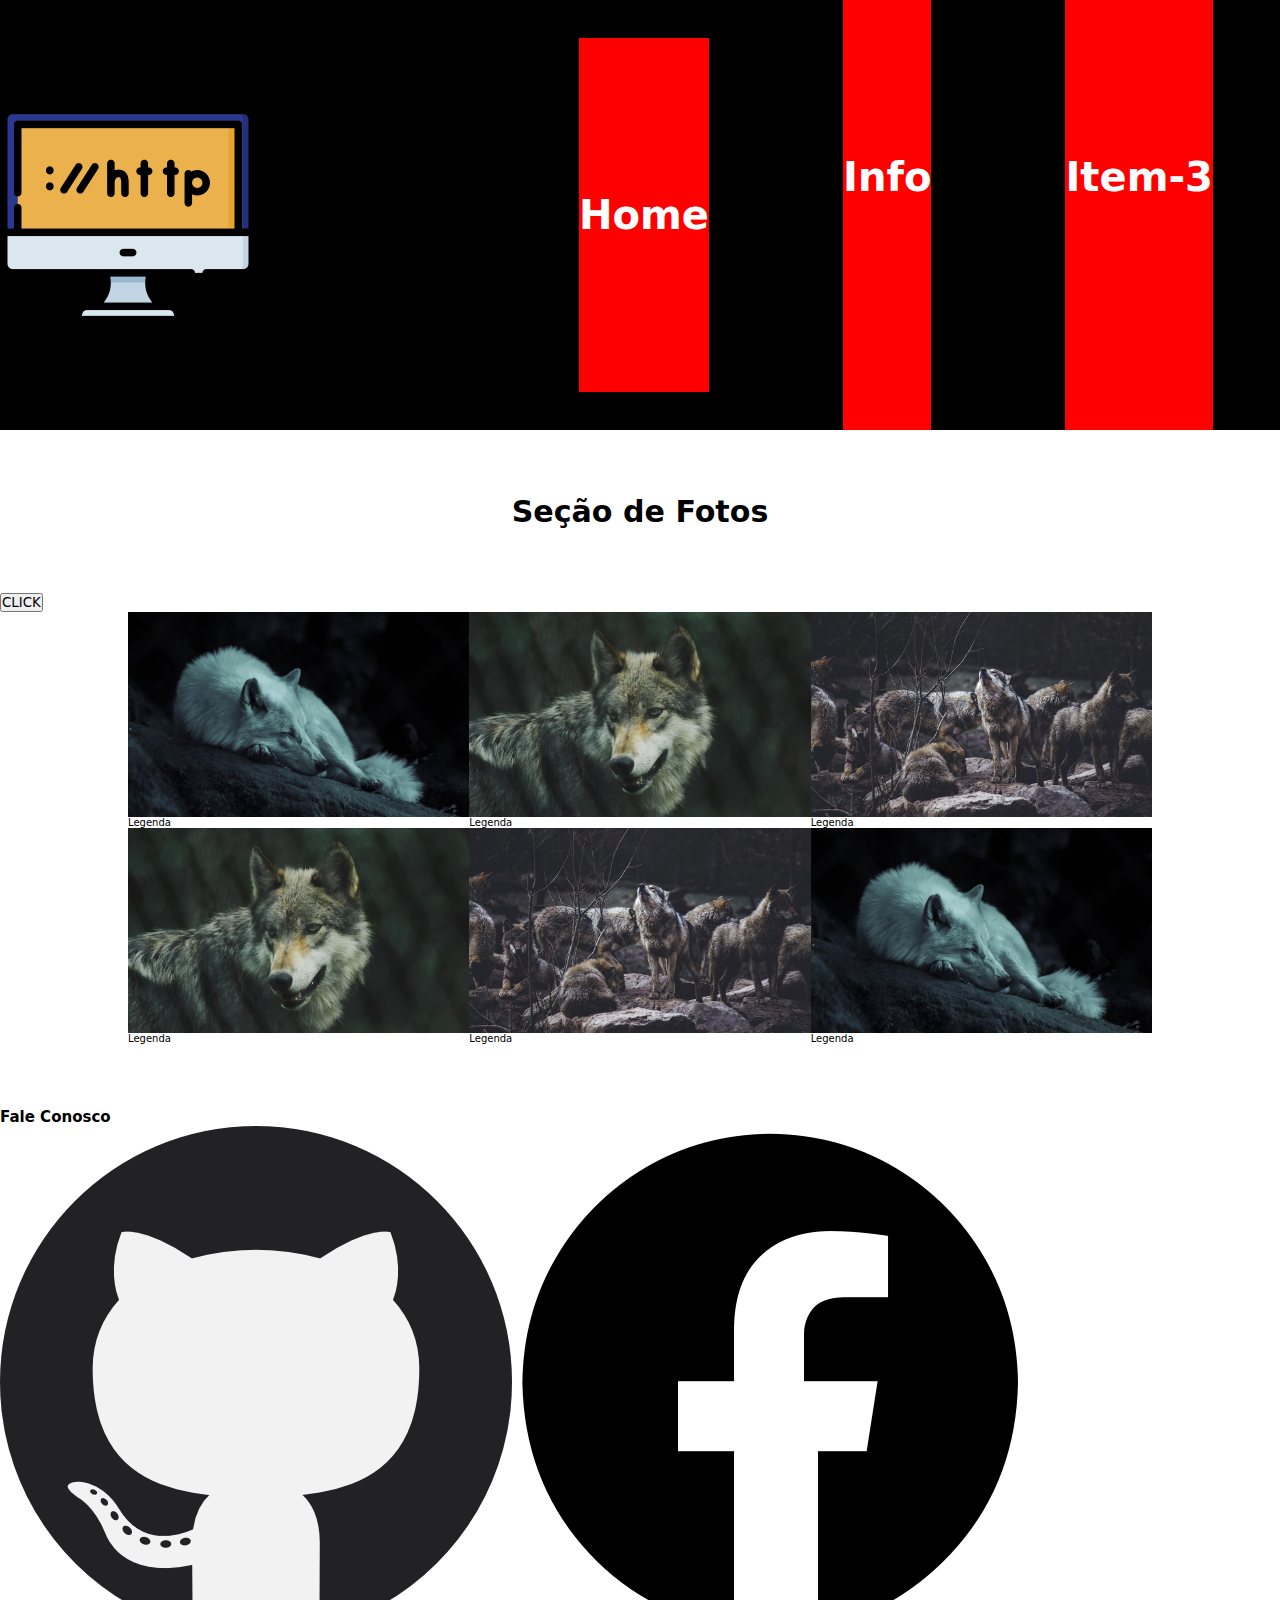
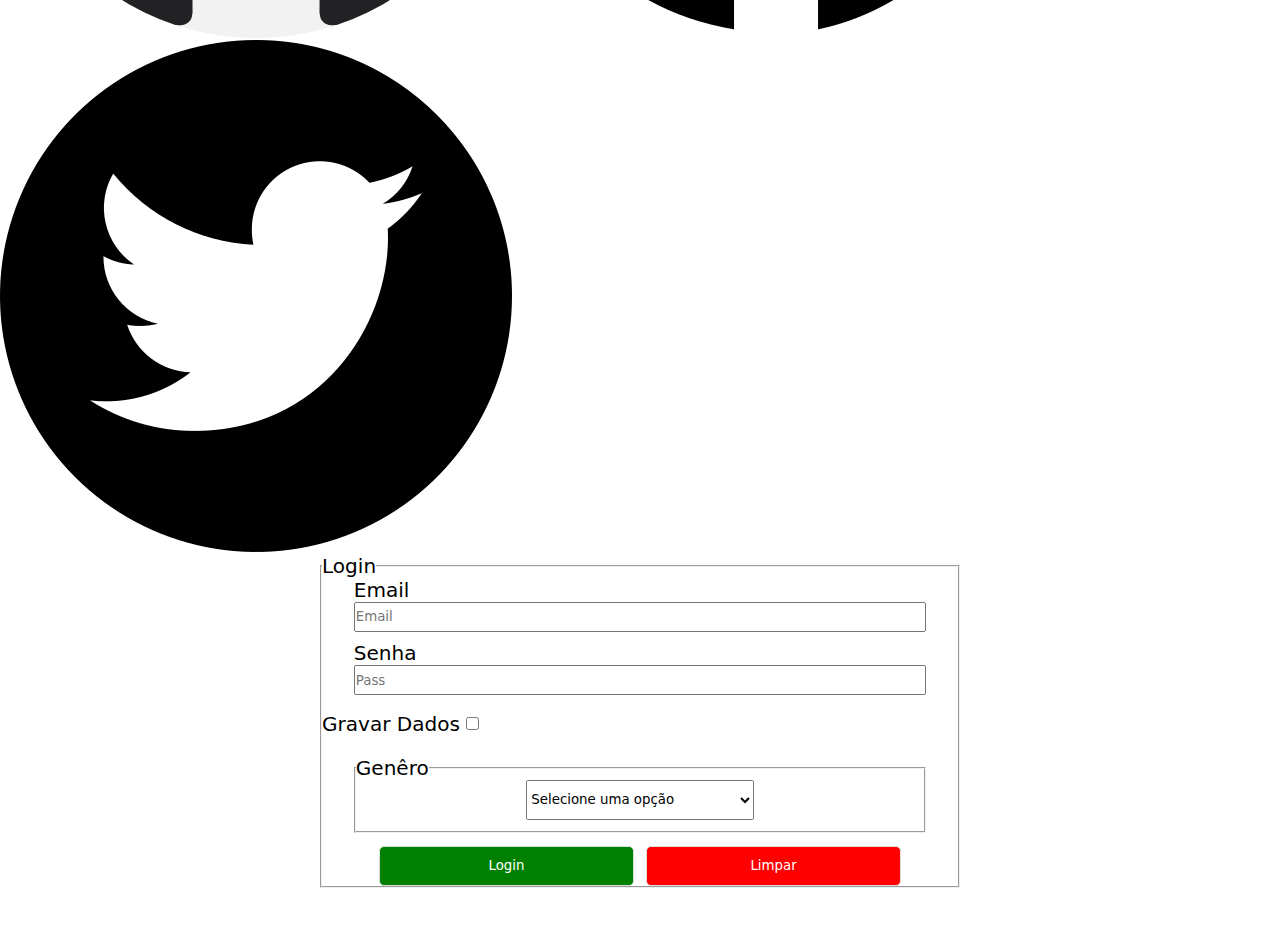
<file: index.html>
<!DOCTYPE html>
<html lang="pt-br">

<head>
    <meta charset="UTF-8">
    <meta http-equiv="X-UA-Compatible" content="IE=edge">
    <meta name="viewport" content="width=device-width, initial-scale=1.0">
    <title>My-Layout</title>
    <link rel="stylesheet" href="./css/estilo.css">

    <!-- <script>
        //COMENTÁRIO DE LINHA
        /*
            COMENTÁRIO DE BLOCO
        */

        //Declarando variáveis com a palavra reservada var.
        var nr1 = 10;
        var nr2 = 5;

        //Realizando a soma dos valores direto!
        console.log(nr1+nr2);

        //Declarando variáveis com a palavra reservada var.
        var nr3 = "10";
        var nr4 = "5";

        //Realizando a soma dos valores direto!
        console.log(nr3+nr4);
        //Utilizando uma função interna de parseamento
        console.log( parseInt(nr3) + parseInt(nr4));

        //Realizando a subtração dos valores direto!
        console.log("RESULTADO : " + (parseInt(nr3) - parseInt(nr4)));

    </script> -->

    <script src="./js/script.js" defer></script>

</head>

<body>

    <header class="cabecalho">
        <img src="./img/logo.png" alt="Monitor de computador.">
        <nav>
            <a class="tit-sec" href="./index.html">Home</a>
            <a href="./info.html">Info</a>
            <a href="#">Item-3</a>
        </nav>
    </header>

    <h2 class="tit-sec">Seção de Fotos</h2>

    <button id="meu-btn"><span>CLICK</span></button>

    <section class="conteudo">
        <div>
            <img src="./img/lobo1.jpg" alt="Lobo">
            <p>Legenda</p>
        </div>
        <div>
            <img src="./img/lobo2.jpg" alt="Lobo">
            <p>Legenda</p>
        </div>
        <div>
            <img src="./img/lobo3.jpg" alt="Lobo">
            <p>Legenda</p>
        </div>
        <div>
            <img src="./img/lobo4.jpg" alt="Lobo">
            <p>Legenda</p>
        </div>
        <div>
            <img src="./img/lobo5.jpg" alt="Lobo">
            <p>Legenda</p>
        </div>
        <div>
            <img src="./img/lobo6.jpg" alt="Lobo">
            <p>Legenda</p>
        </div>
    </section>

    <footer class="rodape">
        <h2>Fale Conosco</h2>
        <nav>
            <a href="#"><img src="./img/social-1.png" alt="Logo github"></a>
            <a href="#"><img src="./img/social-2.png" alt="Logo facebook"></a>
            <a href="#"><img src="./img/social-3.png" alt="Logo twitter"></a>
        </nav>
        <div>
            <form action="index.html" method="POST" onsubmit="return false">
                <fieldset>
                    <legend>Login</legend>
                    <div>
                        <label class="lbl-txt" for="idEmail">Email</label>
                        <input type="email" name="txtEmail" id="idEmail" placeholder="Email" required>
                    </div>
                    <div>
                        <label class="lbl-txt" for="idPass">Senha</label>
                        <input type="password" name="txtPass" id="idPass" placeholder="Pass"
                            pattern="(?=.*\d)(?=.*[a-z])(?=.*[A-Z]).{8,}"
                            title="Precisa conter no mínimo 8 caractéres e um em maiusculo e pelo menos um em minusculo.">
                    </div>
                    <div>
                        <label for="idGrava">Gravar Dados</label>
                        <input type="checkbox" name="chbGrava" id="idGrava" value="gravar">
                    </div>
                    <div>
                        <fieldset>
                            <legend>Genêro</legend>
                        <select name="selGenero" id="idGenero">
                            <option selected="selected" value="-">Selecione uma opção</option>
                            <option value="m">Masculino</option>
                            <option value="f">Feminino</option>
                            <option value="o">Outros</option>
                        </select>
                    </fieldset>
                    </div>
                    <div class="btn">
                        <button onclick="document.write('Olá Mundo!')" type="submit">Login</button>
                        <button type="reset">Limpar</button>
                    </div>
                </fieldset>
            </form>
        </div>
    </footer>


    <!-- <script>
        //COMENTÁRIO DE LINHA
        /*
            COMENTÁRIO DE BLOCO
        */

        //Declarando variáveis com a palavra reservada var.
        var nr1 = 10;
        var nr2 = 5;

        //Realizando a soma dos valores direto!
        console.log(nr1+nr2);

        //Declarando variáveis com a palavra reservada var.
        var nr3 = "10";
        var nr4 = "5";

        //Realizando a soma dos valores direto!
        console.log(nr3+nr4);
        //Utilizando uma função interna de parseamento
        console.log( parseInt(nr3) + parseInt(nr4));
        //Realizando a subtração dos valores direto!
        console.log("RESULTADO DA SUBTRAÇÃO: " + (parseInt(nr3) - parseInt(nr4)));

        //Realizando a divisão dos valores direto!
        console.log("RESULTADO DA DIVISÃO: " + (parseInt(nr3) / parseInt(nr4)));

        //Realizando o processo para recuperar o resto da divisão.
        console.log(`RESTO DA DIVISÃO DE ${nr3} POR ${nr4} = ${(parseInt(nr3) % parseInt(nr4))}`);

    </script> -->

</body>

</html>
</file>
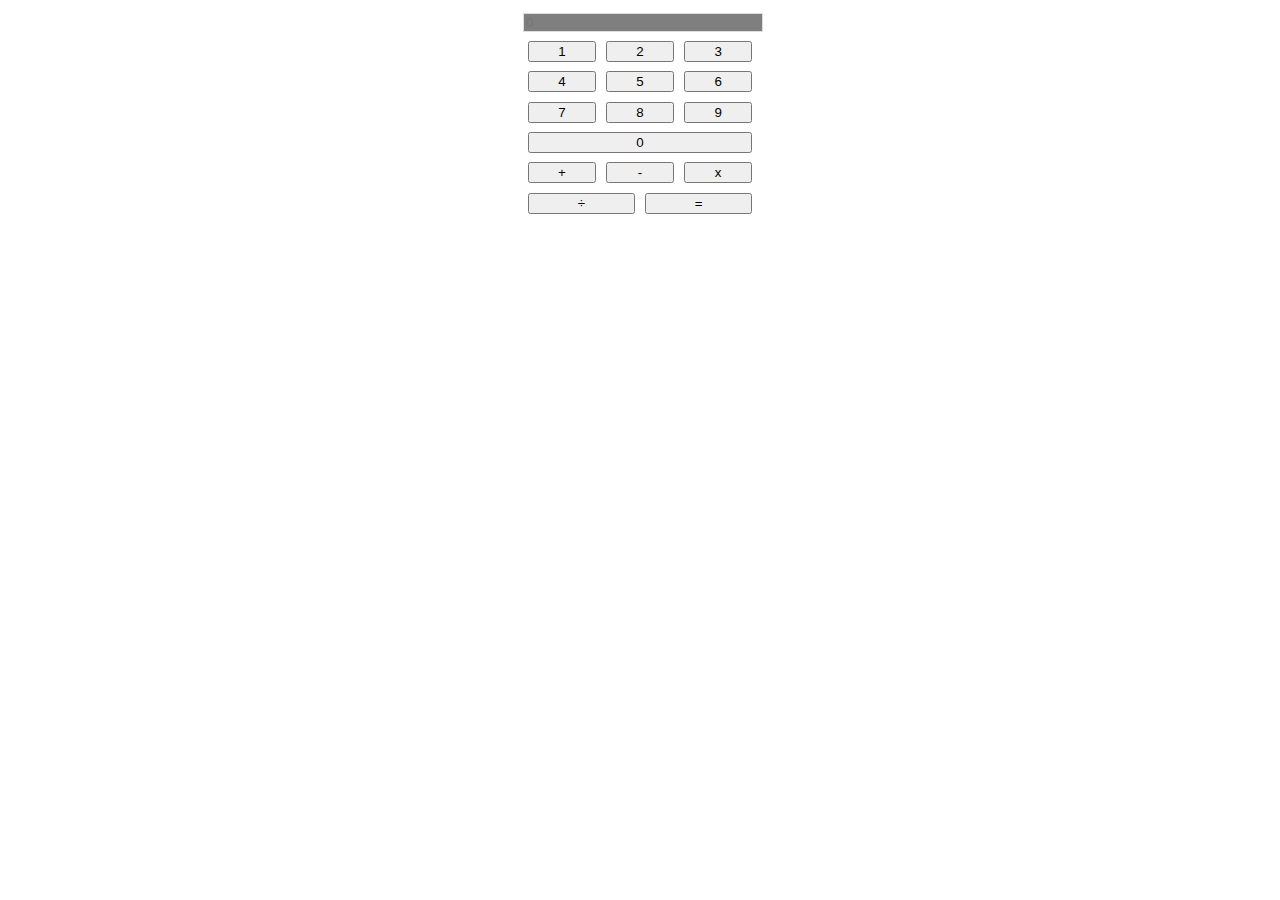
<file: calculadora.html>
<!DOCTYPE html>
<html lang="pt-br">
<head>
    <meta charset="UTF-8">
    <meta http-equiv="X-UA-Compatible" content="IE=edge">
    <meta name="viewport" content="width=device-width, initial-scale=1.0">

    <link rel="stylesheet" href="./css/calc.css">
    <script src="./js/calc.js" defer></script>

    <title>CALCULADORA</title>
</head>
<body>
    
    <div class="calc">
        <form action="" method="get" onsubmit="return false">
            
            <div class="visor-calc">
                <input type="text" name="visor" id="idVisor" placeholder="0">
            </div>
            <div class="btn-calc">
                <button value="1" id="btn-1" onclick="insereNumero(this,idVisor)">1</button>
                <button value="2" id="btn-2" onclick="insereNumero(this,idVisor)">2</button>
                <button value="3" id="btn-3" onclick="insereNumero(this,idVisor)">3</button>
                <button value="4" id="btn-4" onclick="insereNumero(this,idVisor)">4</button>
                <button value="5" id="btn-5" onclick="insereNumero(this,idVisor)">5</button>
                <button value="6" id="btn-6" onclick="insereNumero(this,idVisor)">6</button>
                <button value="7" id="btn-7" onclick="insereNumero(this,idVisor)">7</button>
                <button value="8" id="btn-8" onclick="insereNumero(this,idVisor)">8</button>
                <button value="9" id="btn-9" onclick="insereNumero(this,idVisor)">9</button>
                <button value="0" id="btn-0" onclick="insereNumero(this,idVisor)">0</button>
            </div>
            <div class="oper-calc">
                <button value="+" id="btnAdicao" onclick="insereNumero(this,idVisor)">+</button>
                <button value="-" id="btnSubtracao" onclick="insereNumero(this,idVisor)">-</button>
                <button value="*" id="btnMultiplicacao" onclick="insereNumero(this,idVisor)">x</button>
                <button value="/" id="btnDivisao" onclick="insereNumero(this,idVisor)">÷</button>
                <button value="=" id="btnEq" onclick="resultado(idVisor)">=</button>
            </div>

        </form>
    </div>

</body>
</html>
</file>
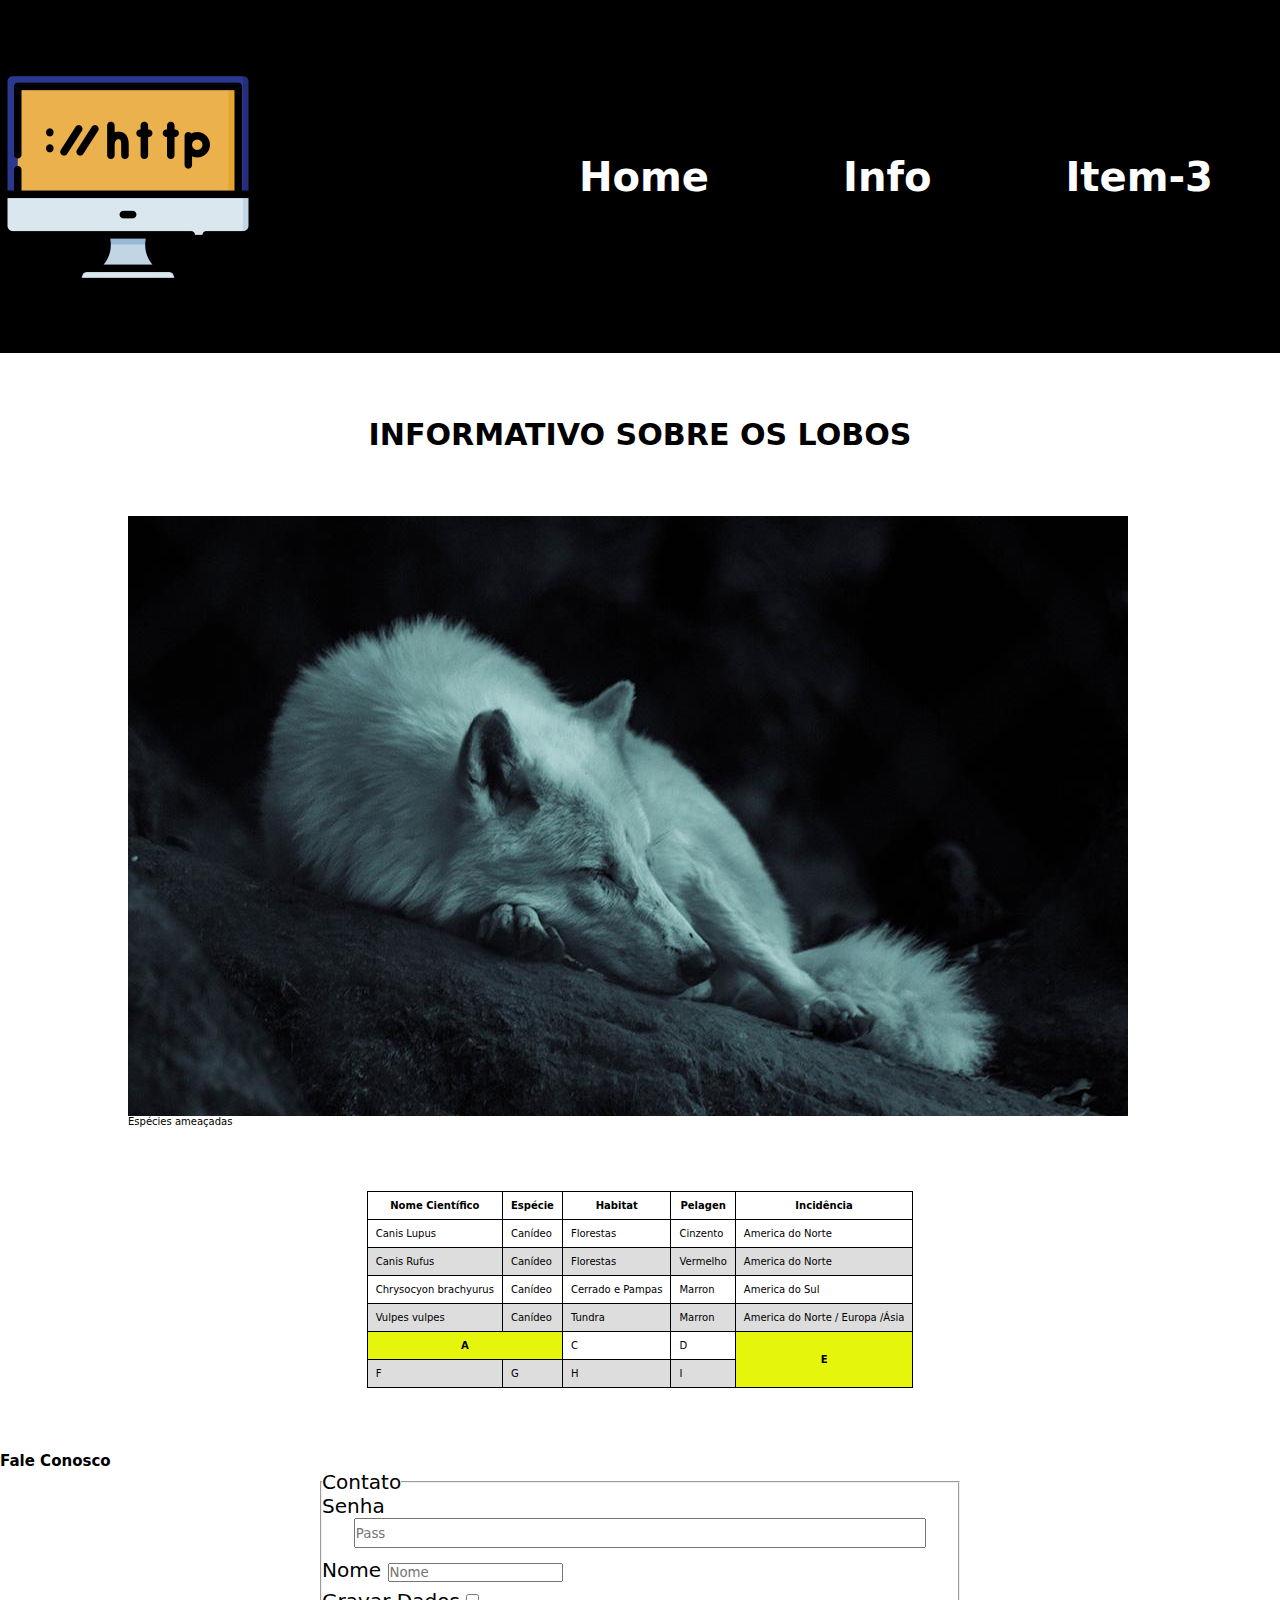
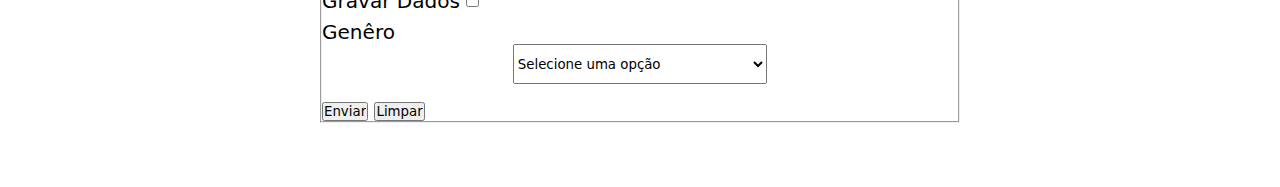
<file: info.html>
<!DOCTYPE html>
<html lang="pt-br">

<head>
    <meta charset="UTF-8">
    <meta http-equiv="X-UA-Compatible" content="IE=edge">
    <meta name="viewport" content="width=device-width, initial-scale=1.0">
    <title>INFO</title>
    <link rel="stylesheet" href="./css/estilo.css">
</head>

<body>

    <header class="cabecalho">
        <img src="./img/logo.png" alt="Monitor de computador.">
        <nav>
            <a href="./index.html">Home</a>
            <a href="./info.html">Info</a>
            <a href="#">Item-3</a>
        </nav>
    </header>

    <h2 class="tit-sec">INFORMATIVO SOBRE OS LOBOS</h2>

    <section class="conteudo">
        <div>
            <img src="./img/lobo1.jpg" alt="Lobo">
            <p>Espécies ameaçadas</p>
        </div>
    </section>

    <table>
    <thead>
        <tr>
            <th>Nome Científico</th>
            <th>Espécie</th>
            <th>Habitat</th>
            <th>Pelagen</th>
            <th>Incidência</th>
        </tr>
    </thead>
    <tbody>
        <tr>
            <td>Canis Lupus</td>
            <td>Canídeo</td>
            <td>Florestas</td>
            <td>Cinzento</td>
            <td>America do Norte</td>
        </tr>
    
        <tr>
            <td>Canis Rufus</td>
            <td>Canídeo</td>
            <td>Florestas</td>
            <td>Vermelho</td>
            <td>America do Norte</td>
        </tr>
        <tr>
            <td>Chrysocyon brachyurus</td>
            <td>Canídeo</td>
            <td>Cerrado e Pampas</td>
            <td>Marron</td>
            <td>America do Sul</td>
        </tr>
        <tr>
            <td>Vulpes vulpes</td>
            <td>Canídeo</td>
            <td>Tundra</td>
            <td>Marron</td>
            <td>America do Norte / Europa /Ásia</td>
        </tr>
    </tbody>
    <tfoot>
        <tr>
            <td colspan="2">A</td>
            <!-- <td>B</td> -->
            <td>C</td>
            <td>D</td>
            <td rowspan="2">E</td>
        </tr>
        <tr>
            <td>F</td>
            <td>G</td>
            <td>H</td>
            <td>I</td>
            <!-- <td>J</td> -->
        </tr>
    </tfoot>
    </table>

    <footer class="rodape">
        <h2>Fale Conosco</h2>
        <nav>
            <!-- <a href="#"><img src="./img/social-1.png" alt="Logo github"></a>
            <a href="#"><img src="./img/social-2.png" alt="Logo facebook"></a>
            <a href="#"><img src="./img/social-3.png" alt="Logo twitter"></a> -->
        </nav>
        <div>
            <form action="index.html" method="GET" onsubmit="return true">
                <fieldset>
                    <legend>Contato</legend>
                    <div>
                        <label for="idPass">Senha</label>
                        <!-- <input type="text" name="txtEmail" id="idEmail" placeholder="Email" pattern="[A-Za-z]{6}"> -->
                        <!-- <input type="text" name="txtEmail" id="idEmail" placeholder="Email" pattern="[0-9]{5}"> -->
                        <input type="password" name="txtPass" id="idPass" placeholder="Pass"
                            pattern="(?=.*\d)(?=.*[a-z])(?=.*[A-Z]).{8,}"
                            title="Precisa conter no mínimo 8 caractéres e um em maiusculo e pelo menos um em minusculo.">

                    </div>
                    <div>
                        <label for="idNm">Nome</label>
                        <input type="text" name="txtNm" id="idNm" placeholder="Nome">
                    </div>
                    <div>
                        <label for="idGrava">Gravar Dados</label>
                        <input type="checkbox" name="chbGrava" id="idGrava" value="gravar">
                    </div>
                    <!-- <div>
                        <fieldset>
                            <legend>Genêro</legend>
                            <label for="idRdbM">Masculino</label>
                            <input type="radio" name="rdb" id="idRdbM" value="m" checked="checked">
                            <label for="idRdbF">Feminino</label>
                            <input type="radio" name="rdb" id="idRdbF" value="f">
                            <label for="idRdbO">Outros</label>
                            <input type="radio" name="rdb" id="idRdbO" value="o">
                        </fieldset>
                    </div> -->
                    <div>
                        <label for="idGenero">Genêro</label>
                        <select name="selGenero" id="idGenero">
                            <option selected="selected" value="-">Selecione uma opção</option>
                            <option value="m">Masculino</option>
                            <option value="f">Feminino</option>
                            <option value="o">Outros</option>
                        </select>
                    </div>
                    <div>
                        <input type="submit" value="Enviar">
                        <input type="reset" value="Limpar">
                    </div>
                </fieldset>
            </form>
        </div>
    </footer>

</body>

</html>
</file>
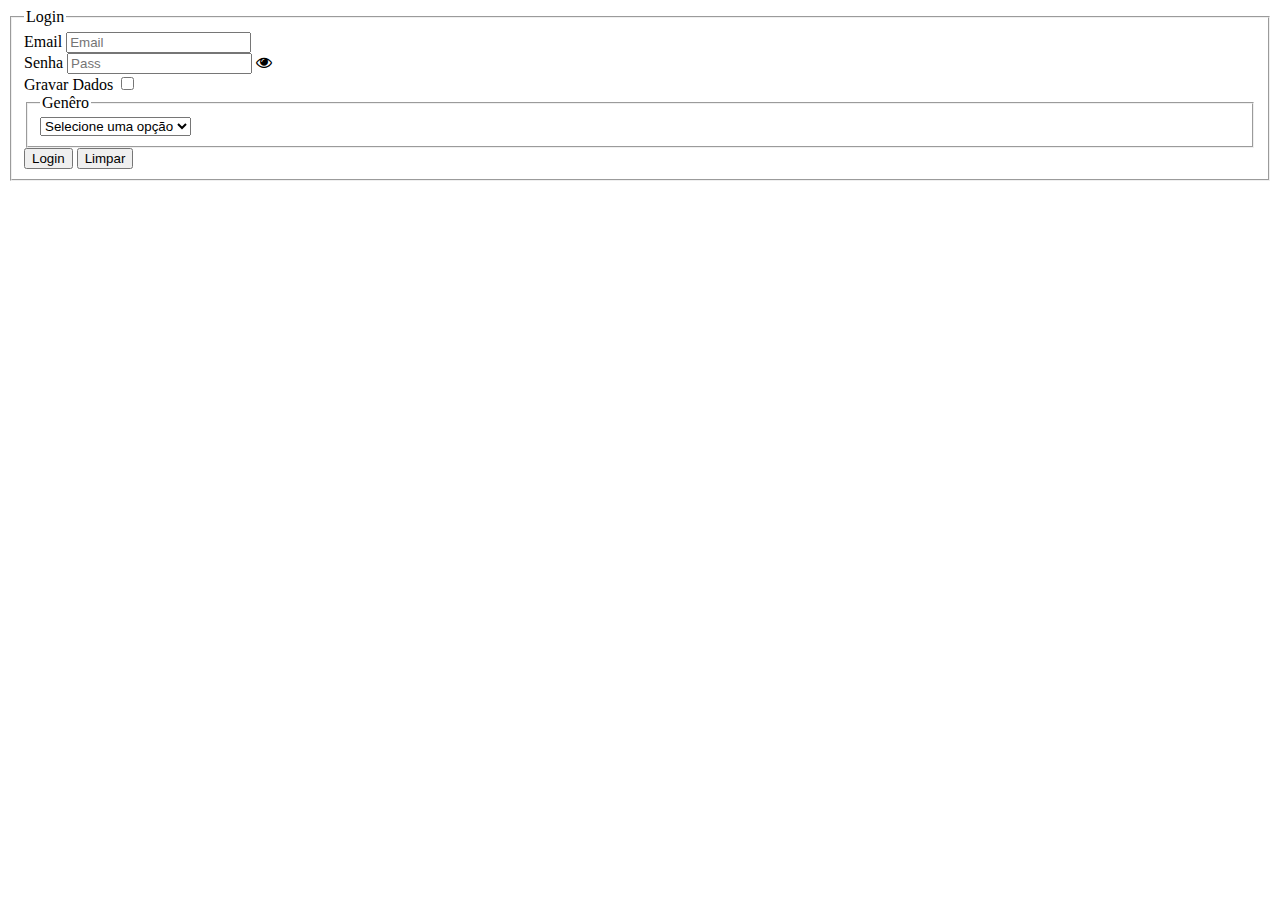
<file: login.html>
<!DOCTYPE html>
<html lang="pt-br">
<head>
    <meta charset="UTF-8">
    <meta http-equiv="X-UA-Compatible" content="IE=edge">
    <meta name="viewport" content="width=device-width, initial-scale=1.0">
    <link rel="stylesheet" href="./css/login.css">
    <link rel="stylesheet" href="https://cdnjs.cloudflare.com/ajax/libs/font-awesome/4.7.0/css/font-awesome.min.css">

    <script src="./js/login.js" defer></script>

    <title>Entrar</title>
</head>
<body>

    <div>
        
        <div id="msgStatus"></div>
 
        <form action="index.html" method="GET" onsubmit="return false">
            <fieldset>
                <legend>Login</legend>
                <div>
                    <label class="lbl-txt" for="idEmail">Email</label>
                    <input type="text" name="txtEmail" id="idEmail" placeholder="Email" required>
                </div>
                <div>
                    <label class="lbl-txt" for="idPass">Senha</label>
                    <input type="password" name="txtPass" id="idPass" placeholder="Pass" title="Precisa conter no mínimo 8 caractéres e um em maiusculo e pelo menos um em minusculo.">
                    <i class="fa fa-eye" aria-hidden="true"></i>
                </div>
                <div>
                    <label for="idGrava">Gravar Dados</label>
                    <input type="checkbox" name="chbGrava" id="idGrava" value="gravar">
                </div>
                <div>
                    <fieldset>
                        <legend>Genêro</legend>
                    <select name="selGenero" id="idGenero">
                        <option selected="selected" value="-">Selecione uma opção</option>
                        <option value="m">Masculino</option>
                        <option value="f">Feminino</option>
                        <option value="o">Outros</option>
                    </select>
                </fieldset>
                </div>
                <div class="btn">
                    <button type="submit" id="btnSubmit">Login</button>
                    <button type="reset">Limpar</button>
                </div>
            </fieldset>
        </form>
    </div>

</body>
</html>
</file>
<file: css/estilo.css>
@import url("./cabecalho.css");
@import url("./conteudo.css");
@import url("./break-point-629px.css");

*{
    margin:0;
    padding: 0;
    box-sizing: border-box;
    font-family: system-ui, -apple-system, BlinkMacSystemFont, 'Segoe UI', Roboto, Oxygen, Ubuntu, Cantarell, 'Open Sans', 'Helvetica Neue', sans-serif;
}

html{
    font-size: 62.7%;
}

.tit-sec{
    text-align: center;
    font-size: 3rem;
    margin: 5% 0;
}

 
/* tabela */

table{
    border-collapse: collapse;
    margin: 5% auto;
}

td,th{
    border:1px  solid #000000;
    padding: 8px;
}

tr:nth-child(even){
    background-color: #dddddd;
}

tr:hover{
    background-color: #de6666;
}

td{
    text-align: left;
}

td[colspan], td[rowspan]{
    background-color: #e5f50b;
    text-align: center;
    font-weight: 700;
}

/* tabela */

.rodape{
    display: flex;
    flex-direction: column;
    margin: 5% auto;
}

.rodape > div{
    display: flex;
}
.rodape div form{
    margin: 0 auto;
    width: 50%;
    font-size: 2rem;
}


.rodape div form input[type=email],input[type=password]{
    display: block;
    width: 90%;
    height: 30px;
    margin: 0 auto 1.5% auto;
}

.rodape div form input[type=checkbox]{
    margin: 2% auto;
}

.rodape div form select{
    display: block;
    margin: 0 auto 2% auto;
    width: 40%;
    height: 40px;

}

.rodape form div fieldset{
    width: 90%;
    margin: 2% auto;
}

.lbl-txt{
    margin: auto 5%;
}

.btn{
    display: flex;
    margin: 0 auto;
    justify-content: center;
}
.btn button{
    width: 40%;
    height: 40px;
    margin: 0 1%;
}

.btn button:nth-child(even){
    background-color: red;
    color:#fff;
    border: 1px solid #dddddd;
    border-radius: 5px;
}
.btn button:nth-child(odd){
    background-color: green;
    color:#fff;
    border: 1px solid #dddddd;
    border-radius: 5px;
}
</file>
<file: css/calc.css>
.calc{
    display: flex;
    align-items: center;
    justify-content: center;
}

.calc form{
    display: flex;
    flex-direction: column;
}

.visor-calc input{
    width: 100%;
    margin: 2% 0;
    letter-spacing: 2px;
    color: #fff;
    background-color: rgba(0, 0, 0, 0.5);
    border: 1px solid #dddddd;
}

.btn-calc{
    display: flex;
    flex-wrap: wrap;
}

.btn-calc button{
    flex-grow: 1;
    flex-basis: 50px;
    margin: 2%;
}

.oper-calc{
    display: flex;
    flex-wrap: wrap;
}

.oper-calc button{
    flex-grow: 1;
    flex-basis: 50px;
    margin: 2%;
}
</file>
<file: css/login.css>
.fa-eye{
    cursor: pointer;
}

div{
    user-select: none;
}
</file>
